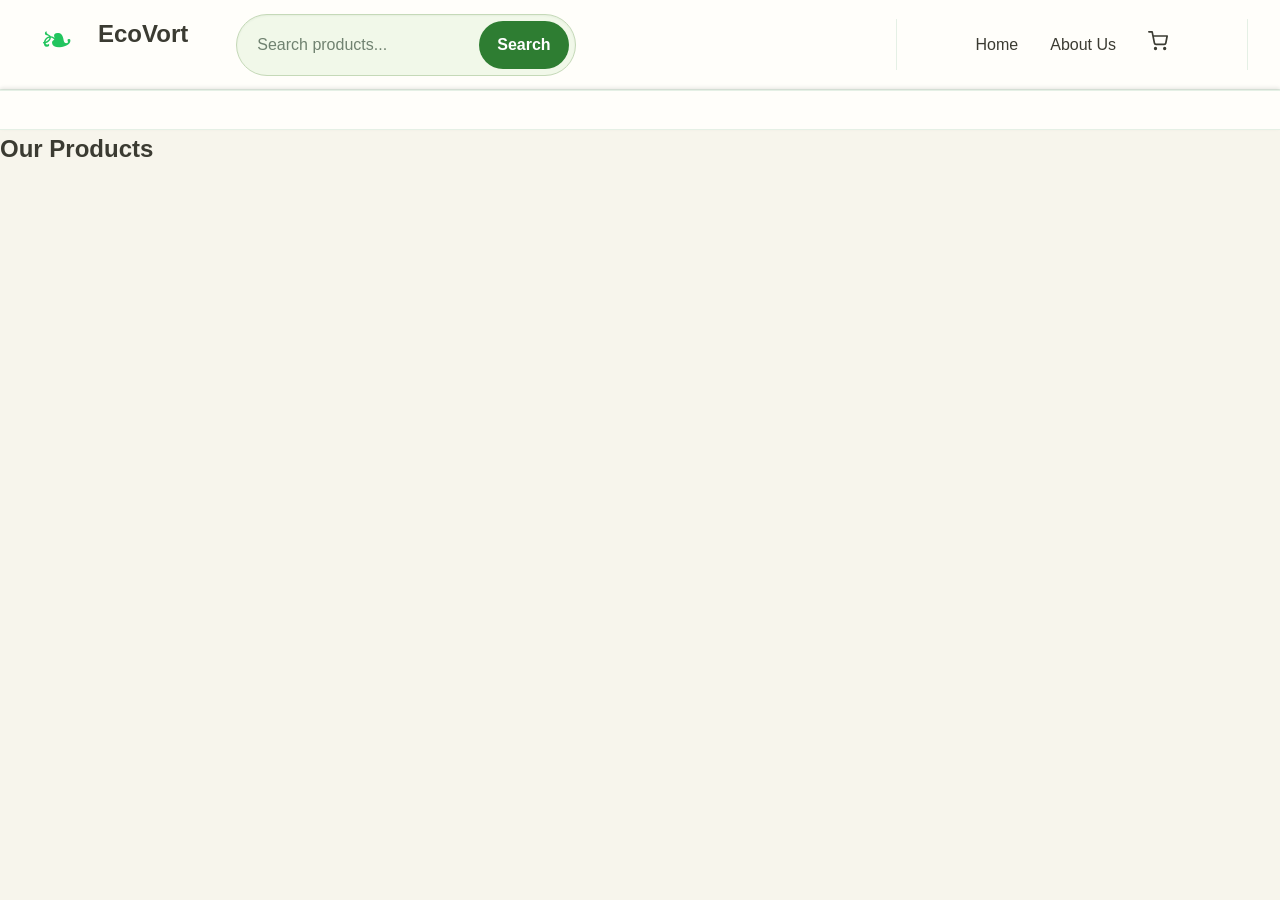
<file: product.html>
<!DOCTYPE html>
<html lang="en">
<head>
    <meta charset="UTF-8">
    <meta name="viewport" content="width=device-width, initial-scale=1.0">
    <title>EcoVort | Shop</title>
    <link rel="icon" type="image/svg+xml" href="assets/ecovort-logo.svg">
    <link rel="stylesheet" href="css/product.css">
    <link rel="stylesheet" href="css/style.css">
    <style>
        .left-nav .search-bar {
            display: flex;
            align-items: center;
            gap: 8px;
            width: min(100%, 380px);
            padding: 6px;
            background: #f1f8e9;
            border: 1px solid #c5d9b8;
            border-radius: 999px;
        }

        .left-nav .search-bar input {
            flex: 1;
            min-width: 0;
            padding: 10px 14px;
            color: #263b2b;
            background: transparent;
            border: 0;
            outline: 0;
        }

        .left-nav .search-bar input::placeholder {
            color: #708270;
        }

        .left-nav .search-bar input:focus-visible {
            outline: 2px solid #2e7d32;
            outline-offset: 2px;
            border-radius: 999px;
        }

        .left-nav .search-bar button {
            padding: 10px 18px;
            color: #fff;
            font-weight: 600;
            background: #2e7d32;
            border: 0;
            border-radius: 999px;
            cursor: pointer;
            transition: background-color 160ms ease;
        }

        .left-nav .search-bar button:hover {
            background: #1b5e20;
        }

        @media (max-width: 480px) {
            .left-nav .search-bar button {
                padding-inline: 14px;
            }
        }
    </style>
</head>
<body>
    <div class="navbar">
           <img src="assets/ecovort-logo.svg" alt="EcoVort" class="logo" spellcheck="false"> <h2>EcoVort</h2>
        <!-- Top Left Nav Bar -->
            <div class="left-nav">
                <form class="search-bar" role="search" action="product.html" method="get">
                    <input type="search" name="q" placeholder="Search products..." aria-label="Search products">
                    <button type="submit" class="button">Search</button>
                </form>
            </div>
        <!-- Top Right Nav Bar -->
            <div class="right-nav">
              <a href="index.html">Home</a>
              <br>
              <br>
              <a href="about.html">About Us</a>
              <br>
              <br>
                            <a href="cart.html" aria-label="Cart">
                                <svg aria-hidden="true" xmlns="http://www.w3.org/2000/svg" width="20" height="20" viewBox="0 0 24 24" fill="none" stroke="currentColor" stroke-width="2" stroke-linecap="round" stroke-linejoin="round">
                                        <circle cx="9" cy="21" r="1"></circle>
                                        <circle cx="20" cy="21" r="1"></circle>
                                        <path d="M1 1h4l2.68 13.39a2 2 0 0 0 2 1.61h9.72a2 2 0 0 0 2-1.61L23 6H6"></path>
                                </svg>
                              
                            </a>
            </div>

            </div>
              <div class="bottom-nav">
                <a href=""></a>
                

            </div>

            <!-- Product Listing Section -->
             <div class="product-listing">
                <h2>Our Products</h2>
                <div class="products-grid" id="products-grid">
                    <!-- Product cards will be dynamically inserted here -->
             </div>
    
</body>
</html>
</file>
<file: css/product.css>
:root {
    --background: #F7F5EC;
    --light-green: #E5F0E5;
    --dark-green: #356A45;
    --accent-green: #8BA888;
    --text: #3B3B32;
    --white: #fffefa;
    --muted: #77786c;
}

* {
    box-sizing: border-box;
}

html {
    scroll-behavior: smooth;
}

body {
    margin: 0;
    background: var(--background);
    color: var(--text);
    font-family: "Avenir Next", Avenir, "Segoe UI", sans-serif;
    line-height: 1.6;
}


a {
    color: inherit;
    text-decoration: none;
}

button {
    font: inherit;
}

.navbar {
    background-color: var(--white);
    padding: 1rem 2rem;
    display: flex;
    justify-content: space-between;
    align-items: center;
    box-shadow: 0 2px 4px rgba(0, 0, 0, 0.1);
    border-bottom: 1px solid var(--light-green);
    width: 100%;
    height: 90px;
}
.left-nav {
    display: flex;
    align-items: center;
    gap: 1rem;
    margin-left: 3rem;
}
.search-bar {
    display: flex;
    align-items: center;
    gap: 0.5rem;
    background: rgba(255, 254, 250, 0.9);
    border: 1px solid rgba(53, 106, 69, 0.22);
    border-radius: 999px;
    padding: 0.7rem 1rem;
    width: min(320px, 100%);
    box-shadow: inset 0 1px 2px rgba(53, 106, 69, 0.06);
    transition: border-color 0.25s ease, box-shadow 0.25s ease, transform 0.25s ease;
}

.search-bar:focus-within {
    border-color: var(--dark-green);
    box-shadow: 0 0 0 4px rgba(53, 106, 69, 0.12);
    transform: translateY(-1px);
}

.search-bar input {
    flex: 1;
    border: none;
    outline: none;
    background: transparent;
    color: var(--text);
    font: inherit;
}

.search-bar input::placeholder {
    color: var(--muted);
}
.button {
    background-color: var(--dark-green);
    color: var(--white);
    border: none;
    padding: 0.5rem 1rem;
    border-radius: 999px;
    cursor: pointer;
    font: inherit;
    font-weight: 600;
    transition: background-color 0.3s ease, box-shadow 0.3s ease, transform 0.2s ease;
}

.button:hover {
    background-color: #285637;
    box-shadow: 0 3px 8px rgba(53, 106, 69, 0.2);
    transform: translateY(-1px);
}

.button:focus-visible {
    outline: 3px solid rgba(53, 106, 69, 0.3);
    outline-offset: 3px;
}

.button:active {
    transform: translateY(0);
}

.button:disabled {
    cursor: not-allowed;
    opacity: 0.6;
}

.right-nav {
    display: flex;
    align-items: center;
    gap: 1rem;
    border-left: 1px solid var(--light-green);
    border-right: 1px solid var(--light-green);
   margin-left: 20rem;
    width: 370px;
    justify-content: center;
}
.bottom-nav {
    display: flex;
    align-items: center;
    gap: 1rem;
    border-top: 1px solid var(--light-green);
    border-bottom: 1px solid var(--light-green);
    padding: 0.5rem 2rem;
    background-color: var(--white);
    box-shadow: 0 -2px 4px rgba(0, 0, 0, 0.1);
    height: 40px;
    width: 100%;
}

.logo {
    height: 50px;
    width: auto;
    margin-right: 1rem;
}
</file>
<file: css/style.css>
:root {
    --background: #F7F5EC;
    --light-green: #E5F0E5;
    --dark-green: #356A45;
    --accent-green: #8BA888;
    --text: #3B3B32;
    --white: #fffefa;
    --muted: #77786c;
}

* {
    box-sizing: border-box;
}

html {
    scroll-behavior: smooth;
}

body {
    margin: 0;
    background: var(--background);
    color: var(--text);
    font-family: "Avenir Next", Avenir, "Segoe UI", sans-serif;
    line-height: 1.6;
}

img {
    display: block;
    max-width: 100%;
}

a {
    color: inherit;
    text-decoration: none;
}

button {
    font: inherit;
}

.container {
    width: min(1160px, calc(100% - 48px));
    margin: 0 auto;
}

.site-header {
    position: relative;
    z-index: 1;
    background: var(--background);
}

.header-content {
    min-height: 82px;
    display: flex;
    align-items: center;
    justify-content: space-between;
    gap: 28px;
}

.brand {
    display: inline-flex;
    align-items: center;
    gap: 8px;
    color: var(--dark-green);
    font-family: Georgia, "Times New Roman", serif;
    font-size: 1.65rem;
    font-weight: 700;
    letter-spacing: -1px;
}

.brand-leaf {
    color: var(--accent-green);
    font-size: 1.7rem;
    line-height: 1;
}

.main-nav,
.footer-nav {
    display: flex;
    align-items: center;
    gap: 34px;
}

.main-nav a,
.footer-nav a {
    color: var(--text);
    font-size: 0.88rem;
    transition: color 160ms ease;
}

.main-nav a:hover,
.footer-nav a:hover {
    color: var(--dark-green);
}

.cart-link {
    display: inline-flex;
    align-items: center;
    gap: 9px;
    color: var(--dark-green);
    font-size: 0.9rem;
    font-weight: 600;
}

.cart-link span:first-child {
    font-size: 1.45rem;
    line-height: 1;
}

.hero {
    padding: 42px 0 76px;
}

.hero-content {
    display: grid;
    grid-template-columns: 0.95fr 1.05fr;
    align-items: center;
    gap: 72px;
}

.hero-copy {
    padding: 25px 0;
}

.eyebrow {
    margin: 0 0 14px;
    color: var(--dark-green);
    font-size: 0.74rem;
    font-weight: 700;
    letter-spacing: 2px;
    text-transform: uppercase;
}

h1,
h2,
h3,
p {
    margin-top: 0;
}

.hero h1 {
    max-width: 530px;
    margin-bottom: 20px;
    font-family: Georgia, "Times New Roman", serif;
    font-size: clamp(3rem, 5vw, 4.65rem);
    font-weight: 500;
    letter-spacing: -2.8px;
    line-height: 1.08;
}

.hero h1 span {
    color: var(--dark-green);
    font-style: italic;
}

.hero-description {
    max-width: 450px;
    margin-bottom: 28px;
    color: var(--muted);
    font-size: 1rem;
    line-height: 1.8;
}

.button {
    min-height: 48px;
    display: inline-flex;
    align-items: center;
    justify-content: center;
    gap: 12px;
    padding: 0 23px;
    border: 1px solid transparent;
    border-radius: 5px;
    cursor: pointer;
    font-size: 0.86rem;
    font-weight: 600;
    transition: background-color 160ms ease, color 160ms ease, transform 160ms ease;
}

.button:hover {
    transform: translateY(-2px);
}

.button-primary {
    background: var(--dark-green);
    color: white;
}

.button-primary:hover {
    background: #285638;
}

.hero-note {
    display: flex;
    align-items: center;
    gap: 10px;
    margin-top: 32px;
    color: var(--muted);
    font-size: 0.8rem;
}

.note-icon {
    color: var(--accent-green);
    font-size: 1.2rem;
}

.hero-image-wrap {
    position: relative;
    min-height: 440px;
}

.hero-image {
    width: 100%;
    height: 440px;
    border-radius: 48% 48% 7px 7px;
    object-fit: cover;
}

.image-caption {
    position: absolute;
    right: -17px;
    bottom: 25px;
    display: flex;
    align-items: center;
    gap: 10px;
    padding: 13px 19px;
    border-radius: 4px;
    background: var(--white);
    box-shadow: 0 8px 24px rgb(59 59 50 / 10%);
    color: var(--dark-green);
    font-family: Georgia, "Times New Roman", serif;
    font-size: 0.95rem;
    font-style: italic;
}

.caption-mark {
    color: var(--accent-green);
    font-size: 1.3rem;
}

.section-padding {
    padding: 78px 0;
}

.products-section {
    background: #fffefa;
}

.section-heading {
    display: flex;
    align-items: end;
    justify-content: space-between;
    gap: 30px;
    margin-bottom: 33px;
}

.section-heading .eyebrow {
    margin-bottom: 8px;
}

.section-heading h2,
.about-copy h2 {
    margin-bottom: 0;
    font-family: Georgia, "Times New Roman", serif;
    font-size: clamp(2rem, 3.4vw, 2.8rem);
    font-weight: 500;
    letter-spacing: -1px;
    line-height: 1.2;
}

.section-heading > p {
    max-width: 330px;
    margin-bottom: 4px;
    color: var(--muted);
    font-size: 0.9rem;
}

.product-grid {
    display: grid;
    grid-template-columns: repeat(4, minmax(0, 1fr));
    gap: 22px;
}

.product-card {
    overflow: hidden;
    border-radius: 8px;
    background: var(--white);
    box-shadow: 0 8px 24px rgb(59 59 50 / 7%);
}

.product-image-wrap {
    position: relative;
    overflow: hidden;
    background: var(--light-green);
}

.product-image-wrap img {
    width: 100%;
    height: 220px;
    object-fit: cover;
    transition: transform 220ms ease;
}

.product-card:hover .product-image-wrap img {
    transform: scale(1.04);
}

.product-label {
    position: absolute;
    top: 13px;
    left: 13px;
    padding: 5px 10px;
    border-radius: 30px;
    background: var(--light-green);
    color: var(--dark-green);
    font-size: 0.65rem;
    font-weight: 700;
}

.product-info {
    padding: 17px 17px 19px;
}

.product-title-row {
    display: flex;
    align-items: baseline;
    justify-content: space-between;
    gap: 8px;
}

.product-title-row h3 {
    margin-bottom: 7px;
    font-family: Georgia, "Times New Roman", serif;
    font-size: 1.1rem;
    font-weight: 600;
}

.price {
    color: var(--dark-green);
    font-size: 0.88rem;
    font-weight: 700;
}

.product-info p {
    min-height: 43px;
    margin-bottom: 16px;
    color: var(--muted);
    font-size: 0.78rem;
    line-height: 1.6;
}

.button-outline {
    width: 100%;
    min-height: 42px;
    border-color: var(--dark-green);
    background: transparent;
    color: var(--dark-green);
    font-size: 0.8rem;
}

.button-outline:hover {
    background: var(--dark-green);
    color: white;
}

.about-section {
    background: var(--light-green);
}

.about-content {
    display: grid;
    grid-template-columns: 1fr 1fr;
    align-items: center;
    gap: 90px;
}

.about-art {
    position: relative;
    width: min(100%, 390px);
    height: 310px;
    justify-self: center;
    overflow: hidden;
    border-radius: 46% 46% 8px 8px;
    background: #d5e4d0;
}

.about-sun {
    position: absolute;
    top: 36px;
    right: 58px;
    width: 76px;
    height: 76px;
    border-radius: 50%;
    background: #f2dca3;
}

.about-stem {
    position: absolute;
    bottom: 72px;
    left: 49%;
    width: 4px;
    height: 150px;
    border-radius: 5px;
    background: var(--dark-green);
    transform: rotate(8deg);
}

.about-leaf {
    position: absolute;
    z-index: 1;
    width: 91px;
    height: 45px;
    border-radius: 100% 0 100% 0;
    background: var(--accent-green);
}

.about-leaf-one {
    bottom: 173px;
    left: 27%;
    transform: rotate(15deg);
}

.about-leaf-two {
    right: 25%;
    bottom: 124px;
    width: 105px;
    height: 51px;
    transform: rotate(75deg) scaleX(-1);
}

.about-pot {
    position: absolute;
    bottom: 20px;
    left: calc(50% - 62px);
    width: 124px;
    height: 82px;
    border-radius: 8px 8px 38px 38px;
    background: #bd8061;
}

.about-copy {
    max-width: 450px;
}

.about-copy h2 {
    margin-bottom: 18px;
    color: var(--dark-green);
}

.about-copy > p:not(.eyebrow) {
    margin-bottom: 22px;
    color: #62675d;
    font-size: 0.95rem;
    line-height: 1.8;
}

.text-link {
    display: inline-flex;
    align-items: center;
    gap: 10px;
    color: var(--dark-green);
    font-size: 0.86rem;
    font-weight: 700;
}

.site-footer {
    padding: 38px 0;
    background: #304f39;
    color: #f7f5ec;
}

.footer-content {
    display: grid;
    grid-template-columns: 1fr auto 1fr;
    align-items: center;
    gap: 24px;
}

.footer-brand .brand {
    color: white;
    font-size: 1.4rem;
}

.footer-brand .brand-leaf {
    color: #b6c9a9;
}

.footer-brand p {
    margin: 4px 0 0 31px;
    color: #d1ddcf;
    font-size: 0.76rem;
}

.footer-nav {
    gap: 22px;
}

.footer-nav a {
    color: #e7ece3;
    font-size: 0.78rem;
}

.copyright {
    margin: 0;
    color: #d1ddcf;
    font-size: 0.7rem;
    text-align: right;
}

@media (max-width: 900px) {
    .hero-content {
        gap: 38px;
    }

    .hero-image-wrap,
    .hero-image {
        min-height: 380px;
        height: 380px;
    }

    .product-grid {
        grid-template-columns: repeat(2, minmax(0, 1fr));
        gap: 20px;
    }

    .product-image-wrap img {
        height: 250px;
    }

    .about-content {
        gap: 50px;
    }

    .footer-content {
        grid-template-columns: 1fr 1fr;
    }

    .copyright {
        grid-column: 1 / -1;
        text-align: left;
    }
}

@media (max-width: 640px) {
    .container {
        width: min(100% - 36px, 500px);
    }

    .header-content {
        min-height: 72px;
        flex-wrap: wrap;
        gap: 10px;
        padding: 13px 0;
    }

    .brand {
        font-size: 1.45rem;
    }

    .main-nav {
        order: 3;
        width: 100%;
        justify-content: space-between;
        gap: 12px;
        padding-top: 6px;
        border-top: 1px solid rgb(53 106 69 / 12%);
    }

    .main-nav a {
        font-size: 0.76rem;
    }

    .cart-link {
        font-size: 0.82rem;
    }

    .hero {
        padding: 35px 0 55px;
    }

    .hero-content {
        grid-template-columns: 1fr;
        gap: 30px;
    }

    .hero-copy {
        padding: 0;
    }

    .hero h1 {
        max-width: 440px;
        font-size: clamp(2.9rem, 13vw, 4rem);
    }

    .hero-image-wrap,
    .hero-image {
        min-height: 310px;
        height: 310px;
    }

    .image-caption {
        right: 10px;
        bottom: 15px;
    }

    .section-padding {
        padding: 58px 0;
    }

    .section-heading {
        display: block;
        margin-bottom: 25px;
    }

    .section-heading > p {
        margin: 12px 0 0;
    }

    .product-grid {
        gap: 14px;
    }

    .product-image-wrap img {
        height: 170px;
    }

    .product-info {
        padding: 13px;
    }

    .product-title-row {
        align-items: start;
    }

    .product-title-row h3 {
        font-size: 0.98rem;
    }

    .price {
        font-size: 0.8rem;
    }

    .product-info p {
        min-height: 58px;
        font-size: 0.73rem;
    }

    .button-outline {
        padding: 0 8px;
        font-size: 0.74rem;
    }

    .about-content {
        grid-template-columns: 1fr;
        gap: 35px;
    }

    .about-art {
        height: 260px;
    }

    .about-copy h2 {
        font-size: 2.35rem;
    }

    .footer-content {
        grid-template-columns: 1fr;
        gap: 23px;
    }

    .footer-nav {
        flex-wrap: wrap;
        gap: 16px 22px;
    }

    .copyright {
        grid-column: auto;
        text-align: left;
    }
}

@media (max-width: 380px) {
    .container {
        width: calc(100% - 28px);
    }

    .product-grid {
        grid-template-columns: 1fr;
    }

    .product-image-wrap img {
        height: 220px;
    }

    .product-info p {
        min-height: auto;
    }
}

.search-bar {
  display: flex;
  max-width: 400px;
  width: 100%;
  border: 2px solid #ccc;
  border-radius: 24px;
  overflow: hidden;
  font-family: sans-serif;
}

.search-bar input {
  flex: 1;
  padding: 10px 15px;
  border: none;
  outline: none;
  font-size: 16px;
}

.search-bar button {
  background-color: #007bff;
  color: white;
  padding: 10px 20px;
  border: none;
  cursor: pointer;
  font-size: 16px;
  font-weight: bold;
  transition: background 0.2s;
}

.search-bar button:hover {
  background-color: #0056b3;
}
</file>
